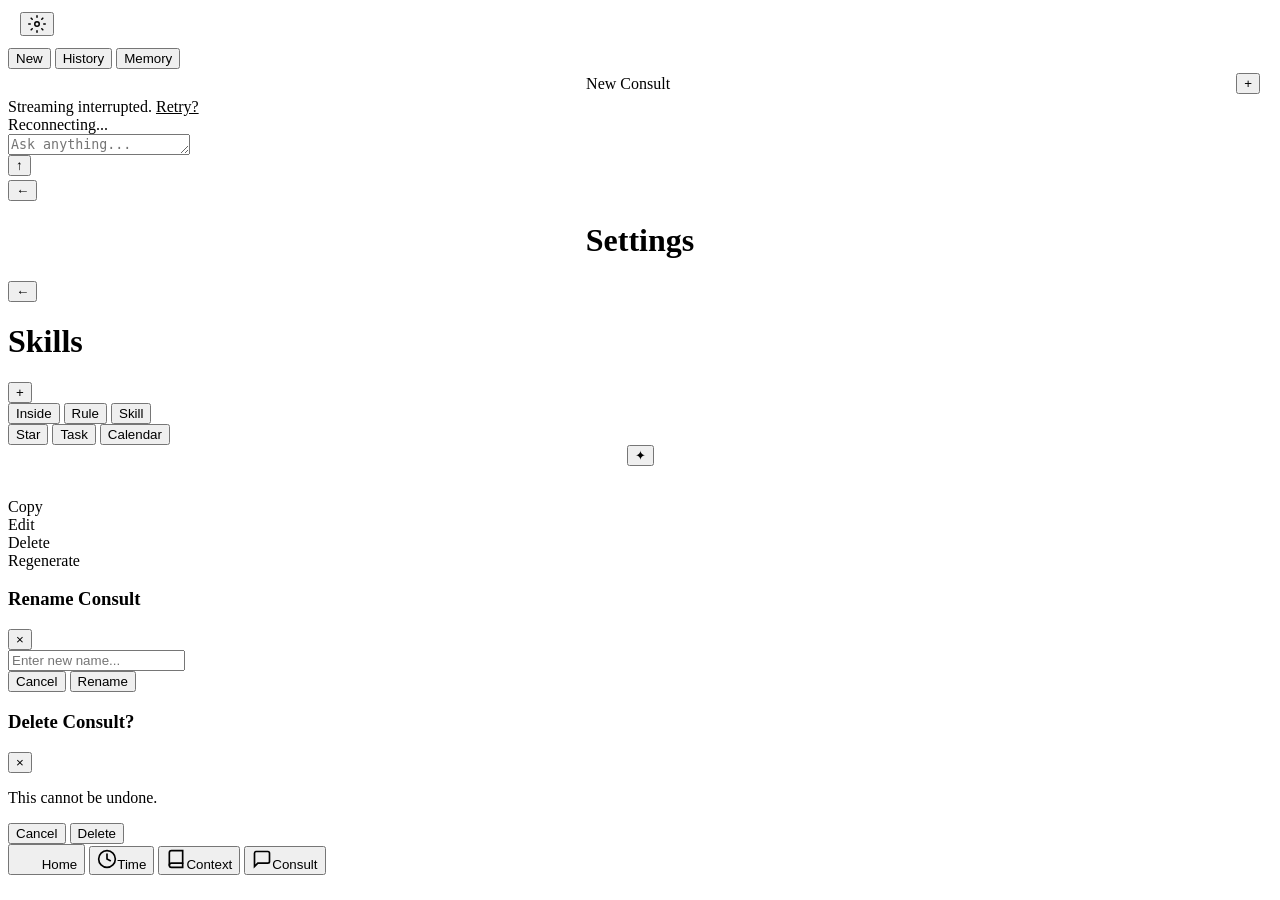
<file: web/html/body.html>
</head>
<body>

<div id="app">
  <!-- ============================================================
       Home Page
       ============================================================ -->
  <div id="home-page" class="page active">
    <header style="justify-content:flex-end;min-height:32px;padding:4px 12px">
      <button class="icon-btn" id="btn-open-settings-from-home" title="Settings" aria-label="设置"><svg width="18" height="18" viewBox="0 0 24 24" fill="none" stroke="currentColor" stroke-width="2" stroke-linecap="round"><circle cx="12" cy="12" r="3"/><path d="M12 1v2m0 18v2M4.22 4.22l1.42 1.42m12.72 12.72 1.42 1.42M1 12h2m18 0h2M4.22 19.78l1.42-1.42M18.36 5.64l1.42-1.42"/></svg></button>
    </header>
    <div class="home-scroll" id="home-scroll"></div>
  </div>

  <!-- ============================================================
       Session List Page
       ============================================================ -->
  <div id="consult-page" class="page">
    <header>
      <div class="contextsubtabs" id="consultsubtabs">
        <button class="contextsubtab active" data-ksub="new">New</button>
        <button class="contextsubtab" data-ksub="history">History</button>
        <button class="contextsubtab" data-ksub="memory">Memory</button>
      </div>
    </header>
    <!-- New sub-page: fresh chat interface -->
    <div id="consult-new" class="consult-sub" style="display:flex;flex-direction:column;flex:1;min-height:0">
      <div style="display:flex;align-items:center;padding:4px 12px">
        <span class="session-title-area" id="chat-title" style="flex:1;text-align:center">New Consult</span>
        <button class="add-btn" id="btn-chat-new" title="New Consult">+</button>
      </div>
      <div class="retry-banner" id="retry-banner">Streaming interrupted. <u>Retry?</u></div>
      <div id="chat-context"></div>
      <div class="chat-messages" id="chat-messages"></div>
      <div id="thinking-indicator" class="thinking-indicator" style="display:none">
        <div class="dots"><span></span><span></span><span></span></div>
        <span>Analyzing...</span>
      </div>
      <div class="conn-status disconnected" id="conn-status">Reconnecting...</div>
      <div class="br-progress" id="br-progress" style="display:none">
        <div class="br-label">Analyzing… </div>
        <div class="br-skills" id="br-skills-list"></div>
      </div>
      <div class="chat-input-area">
        <div class="chat-input-box">
          <textarea id="chat-input" placeholder="Ask anything..." rows="1" autocomplete="off"></textarea>
        </div>
        <button class="send-btn" id="btn-send">↑</button>
      </div>
      <div style="display:flex;align-items:center;justify-content:flex-end;padding:2px 12px 0">
        <span style="font-size:var(--fs-sm);color:var(--text-hint)"></span>
        <span id="chat-char-counter" style="font-size:var(--fs-sm);color:var(--text-hint)"></span>
      </div>
      <div style="font-size:var(--fs-sm);color:var(--text-hint);padding:2px 0 0;text-align:center"></div>
    </div>
    <!-- History sub-page: past sessions list -->
    <div id="consult-history" class="consult-sub" style="display:none;flex:1;min-height:0">
      <div class="search-bar">
        <input type="text" id="session-search" placeholder="Search..." autocomplete="off">
      </div>
      <div class="session-list" id="session-list"></div>
      <div class="empty-state" id="sessions-empty" style="display:none">No consults yet.</div>
    </div>
    <!-- Memory sub-page: memories extracted from conversations -->
    <div id="consult-memory" class="consult-sub" style="display:none;flex:1;min-height:0">
      <div class="search-bar">
        <input type="text" id="memory-search" placeholder="Search..." autocomplete="off">
      </div>
      <div id="consult-memory-list" style="flex:1;overflow-y:auto;padding:8px 12px 24px;-webkit-overflow-scrolling:touch"></div>
    </div>
  </div>

  <!-- ============================================================
       Chat Page
       ============================================================ -->
  <div id="settings-page" class="page">
    <header>
      <button class="icon-btn" id="btn-back-from-settings" title="Back">←</button>
      <h1 style="text-align:center;flex:1">Settings</h1>
      <div></div>
    </header>
    <div class="settings-scroll" id="settings-scroll"></div>
  </div>

  <!-- ============================================================
       Skills Management
       ============================================================ -->
  <div id="skills-page" class="page">
    <header>
      <button class="icon-btn" id="btn-back-from-skills" title="Back">←</button>
      <h1>Skills</h1>
      <button class="add-btn" id="btn-add-skill" title="New Skill">+</button>
    </header>
    <div class="skills-list" id="skills-list"></div>
  </div>

  <!-- ============================================================
       Context Page
       ============================================================ -->
  <div id="context-page" class="page">
    <header>
      <div class="contextsubtabs" id="contextsubtabs">
        <button class="contextsubtab active" data-ksub="inside">Inside</button>
        <button class="contextsubtab" data-ksub="rule">Rule</button>
        <button class="contextsubtab" data-ksub="skill">Skill</button>
      </div>
    </header>
    <div class="context-content" id="context-content"></div>
  </div>

  <!-- ============================================================
       Task List Page
       ============================================================ -->
  <div id="time-page" class="page">
    <header>
      <div class="contextsubtabs" id="timesubtabs">
        <button class="contextsubtab active" data-ksub="star">Star</button>
        <button class="contextsubtab" data-ksub="task">Task</button>
        <button class="contextsubtab" data-ksub="calendar">Calendar</button>
      </div>
    </header>
    <!-- Star sub-page: one-tap Do advisor + suggestion card -->
    <div id="time-star" class="time-sub">
      <div style="flex:1;display:flex;flex-direction:column;justify-content:flex-end;padding-bottom:32px">
        <div id="star-result" class="star-result" style="display:none;margin-bottom:16px"></div>
        <div style="display:flex;justify-content:center">
          <button id="btn-star" class="star-btn" title="Star — what to do now">✦</button>
        </div>
      </div>
    </div>
    <!-- Tasks sub-page: editable task list + add row -->
    <div id="time-task" class="time-sub" style="display:none">
      <div class="task-add-row" style="margin-top:0;padding:8px 12px">
        <input type="text" id="task-add-title" placeholder="Add task…" autocomplete="off" style="flex:1;min-width:0">
        <input type="datetime-local" id="task-add-end" placeholder="Set time…">
        <button id="btn-task-add" class="add-btn">+</button>
      </div>
      <div id="task-list"></div>
    </div>
    <!-- Calendar sub-page: month view with brief task info -->
    <div id="time-calendar" class="time-sub" style="display:none">
      <div id="cal-header" style="display:flex;align-items:center;justify-content:space-between;padding:8px 12px">
        <button id="cal-prev" class="btn btn-cancel" style="font-size:var(--fs-sm)" onclick="calMove(-1)">‹</button>
        <span id="cal-title" style="font-weight:600"></span>
        <button id="cal-next" class="btn btn-cancel" style="font-size:var(--fs-sm)" onclick="calMove(1)">›</button>
      </div>
      <div id="cal-grid" style="padding:0 12px"></div>
    </div>
  </div>

  <!-- ============================================================
       Context Menu
       ============================================================ -->
  <div id="context-menu-backdrop" style="display:none;position:fixed;inset:0;z-index:calc(var(--z-context-menu) - 1)"></div>
  <div class="context-menu" id="context-menu">
    <div class="menu-item" data-action="copy">Copy</div>
    <div class="menu-item" data-action="edit">Edit</div>
    <div class="menu-item danger" data-action="delete">Delete</div>
    <div class="menu-item" data-action="regenerate">Regenerate</div>
  </div>

  <!-- ============================================================
       Modals
       ============================================================ -->
  <div class="modal-overlay" id="modal-rename" role="dialog" aria-modal="true">
    <div class="modal-box">
      <div class="modal-header">
        <h3>Rename Consult</h3>
        <button class="icon-btn" onclick="closeModal('modal-rename')">×</button>
      </div>
      <div class="modal-body">
        <input type="text" id="rename-input" placeholder="Enter new name..." autocomplete="off">
      </div>
      <div class="modal-footer">
        <button class="btn btn-cancel" onclick="closeModal('modal-rename')">Cancel</button>
        <button class="btn btn-primary" id="btn-rename-confirm">Rename</button>
      </div>
    </div>
  </div>

  <div class="modal-overlay" id="modal-delete" role="dialog" aria-modal="true">
    <div class="modal-box">
      <div class="modal-header">
        <h3>Delete Consult?</h3>
        <button class="icon-btn" onclick="closeModal('modal-delete')">×</button>
      </div>
      <div class="modal-body">
        <p>This cannot be undone.</p>
      </div>
      <div class="modal-footer">
        <button class="btn btn-cancel" onclick="closeModal('modal-delete')">Cancel</button>
        <button class="btn btn-danger" id="btn-delete-confirm">Delete</button>
      </div>
    </div>
  </div>

  <!-- ============================================================
       Toast
       ============================================================ -->
  <div class="toast" id="toast"></div>

  <!-- ============================================================
       Bottom Tab Bar
       ============================================================ -->
<div class="tab-bar">
<button class="tab-btn active" data-tab="home" aria-label="Home">
  <!-- The one logo (web/logo.svg), same design at every size. -->
  <svg width="22" height="22" viewBox="0 0 128 128" style="border-radius:20%"><use href="#logo-y"/></svg>
  <span class="tab-label">Home</span>
</button>
<button class="tab-btn" data-tab="time" aria-label="Time &amp; Tasks"><svg class="tab-icon-svg" width="20" height="20" viewBox="0 0 24 24" fill="none" stroke="currentColor" stroke-width="2" stroke-linecap="round"><circle cx="12" cy="12" r="10"/><polyline points="12 6 12 12 16 14"/></svg><span class="tab-label">Time</span></button>
<button class="tab-btn" data-tab="context" aria-label="Context"><svg class="tab-icon-svg" width="20" height="20" viewBox="0 0 24 24" fill="none" stroke="currentColor" stroke-width="2" stroke-linecap="round"><path d="M4 19.5A2.5 2.5 0 0 1 6.5 17H20"/><path d="M6.5 2H20v20H6.5A2.5 2.5 0 0 1 4 19.5v-15A2.5 2.5 0 0 1 6.5 2z"/></svg><span class="tab-label">Context</span></button>
<button class="tab-btn" data-tab="consult" aria-label="Consult"><svg class="tab-icon-svg" width="20" height="20" viewBox="0 0 24 24" fill="none" stroke="currentColor" stroke-width="2" stroke-linecap="round"><path d="M21 15a2 2 0 0 1-2 2H7l-4 4V5a2 2 0 0 1 2-2h14a2 2 0 0 1 2 2z"/></svg><span class="tab-label">Consult</span></button>
  </div>
</div>
</file>
